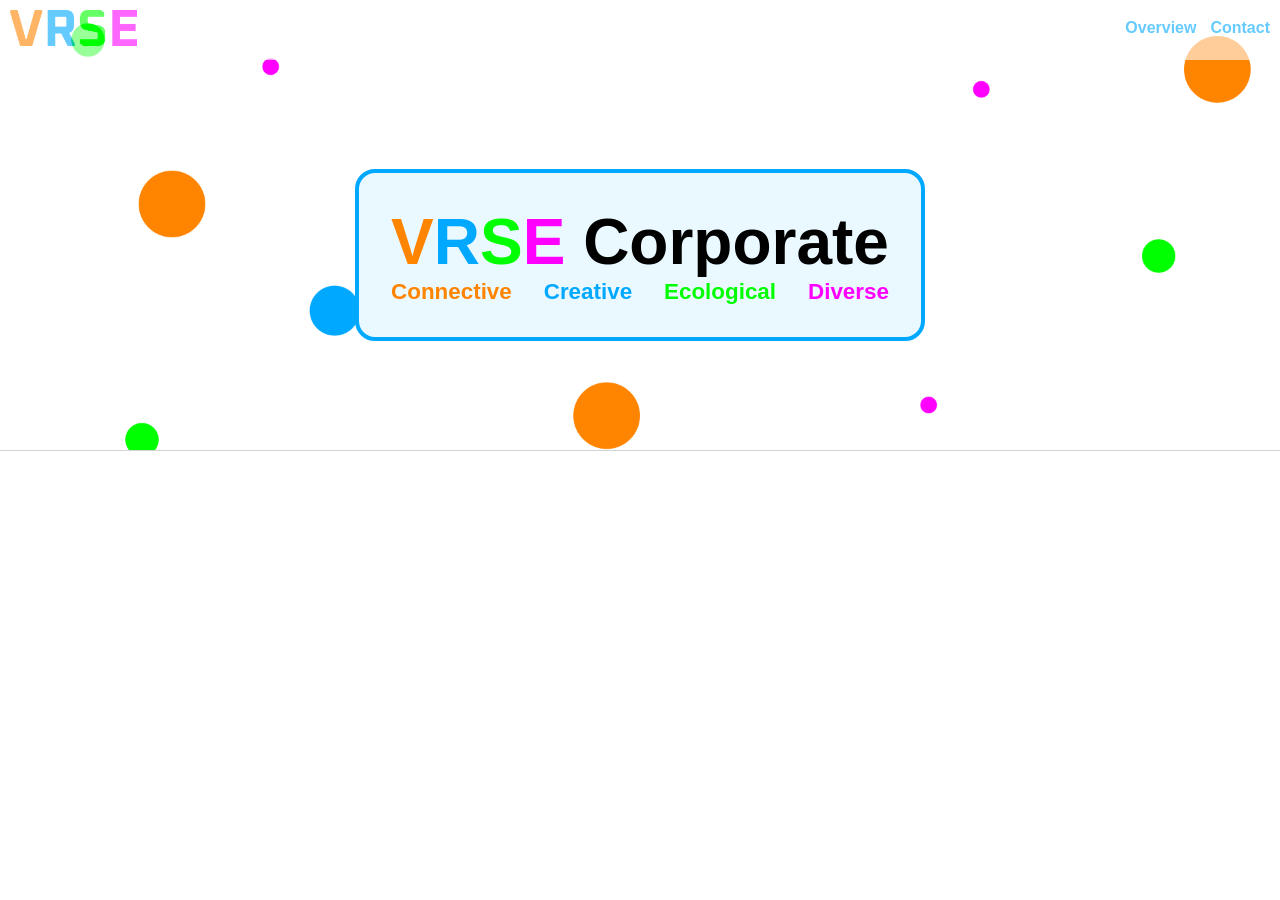
<file: index.html>
<!DOCTYPE html> <html lang="en">
    <head>
        <title>VRSE Corporate</title>
        <link rel="icon" href="/img/vrse-colours.ico">

        <link rel="stylesheet" href="/css/main.css">
        <link rel="stylesheet" href="/css/header.css">

        <meta charset="UTF-8">
        <meta name="viewport" content="width=device-width, initial-scale=1">
        <meta name="description" content="The official corporate website of VRSE.">
    </head>
    <body>
        <header>
            <div class="headtop">
                <div class="topleft">
                    <div class="toplogo">
                        <img src="/img/vrse-horizontal-colours.png">
                    </div>
                </div>
                <div class="topright">
                    <nav class="topnav">
                        <ul>
                            <a href="/overview.pdf"><li>Overview</li></a>
                            <a href="/contact"><li>Contact</li></a>
                        </ul>
                    </nav>
                </div>
            </div>
            <section class="welcome">
                <div class="weltext">
                    <h1><o>V</o><b>R</b><g>S</g><m>E</m> Corporate</h1>
                    <div class="pillars">
                        <o>Connective</o>
                        <b>Creative</b>
                        <g>Ecological</g>
                        <m>Diverse</m>
                    </div>
                </div>
            </section>
        </header>
    </body>
</html>
</file>
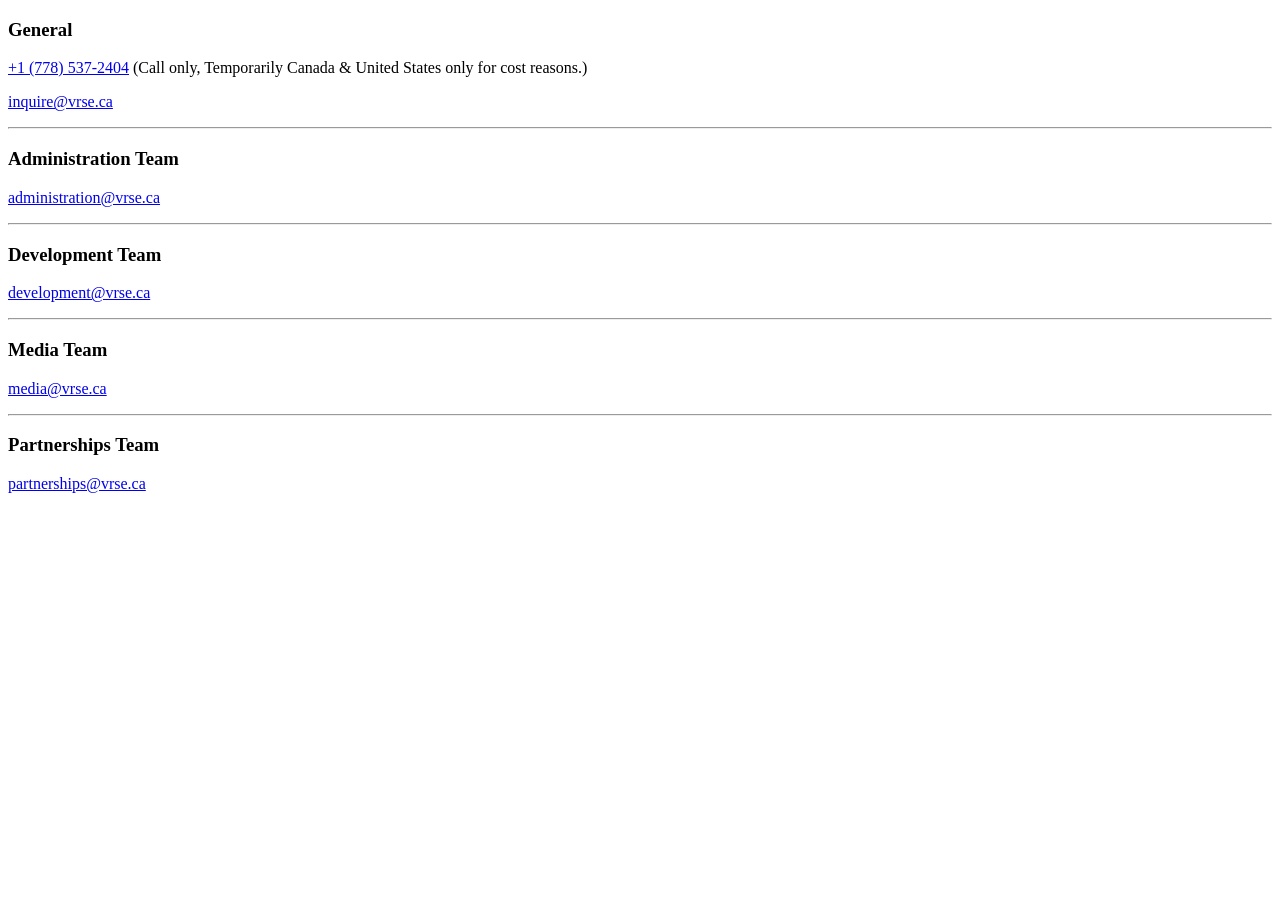
<file: contact/index.html>
<!DOCTYPE html> <html lang="en">
    <head>
        <title>Contact | VRSE Corporate</title>
        <link rel="icon" href="/img/vrse-colours.ico">
    </head>
    <body>
        <h3>General</h3>
        <p><a href="tel:17785372404">+1 (778) 537-2404</a> (Call only, Temporarily Canada & United States only for cost reasons.)</p>
        <p><a href="mailto:inquire@vrse.ca">inquire@vrse.ca</a></p>
        <hr>
        <h3>Administration Team</h3>
        <p><a href="mailto:administration@vrse.ca">administration@vrse.ca</a></p>
        <hr>
        <h3>Development Team</h3>
        <p><a href="mailto:development@vrse.ca">development@vrse.ca</a></p>
        <hr>
        <h3>Media Team</h3>
        <p><a href="mailto:media@vrse.ca">media@vrse.ca</a></p>
        <hr>
        <h3>Partnerships Team</h3>
        <p><a href="mailto:partnerships@vrse.ca">partnerships@vrse.ca</a></p>
    </body>
</html>
</file>
<file: css/main.css>
* {
    padding: 0;
    margin: 0;
}
</file>
<file: css/header.css>
header {
    font-family: 'Inter', sans-serif;
    height: 50vh;
    display: flex;
    flex-direction: column;
    justify-content: start;
    border-bottom: solid lightgray 1px;
    background-image: url(/img/vrse-dots-4.png);
    background-position: top;
    background-size: cover;
}

header .headtop {
    display: flex;
    flex-direction: row;
    justify-content: space-between;
    height: 40px;
    padding: 10px;
    opacity: 60%;
    background-color: white;
}

header .headtop:hover {
    opacity: 100%;
}

.headtop .topleft {
 height: 100%;
}

.topleft .toplogo {
    height: 90%;
}

.topright {
    height: 90%;
    display: flex;
    align-items: center;
    justify-content: center;
}

.toplogo img {
    height: 100%;
}

.topnav ul {
    display: flex;
    flex-direction: row;
    list-style-type: none;
}

.topnav a {
    margin-left: 14px;
    color: #00a9ff;
    text-decoration: none;
    font-size: 1em;
    font-weight: 600;
}

.topnav a:hover {
    text-decoration: underline;
}

header .welcome {
    display: flex;
    justify-content: center;
    align-items: center;
    height: calc(100%);
}

.welcome .weltext {
    background-color: #eaf8ff;
    padding: 2em;
    border-radius: 20px;
    border: 4px solid #00a9ff;
    text-align: center;
}

.weltext h1 {
    font-size: 4em;
    font-weight: 900;
}

.weltext o {
    color: #ff8400;
}

.weltext b {
    color: #00a9ff;
}

.weltext g {
    color: #00ff00;
}

.weltext m {
    color: #ff00ff;
}

.weltext .pillars {
    display: flex;
    flex-direction: row;
    font-size: 1.4em;
    font-weight: 900;
    justify-content: space-between;
}
</file>
